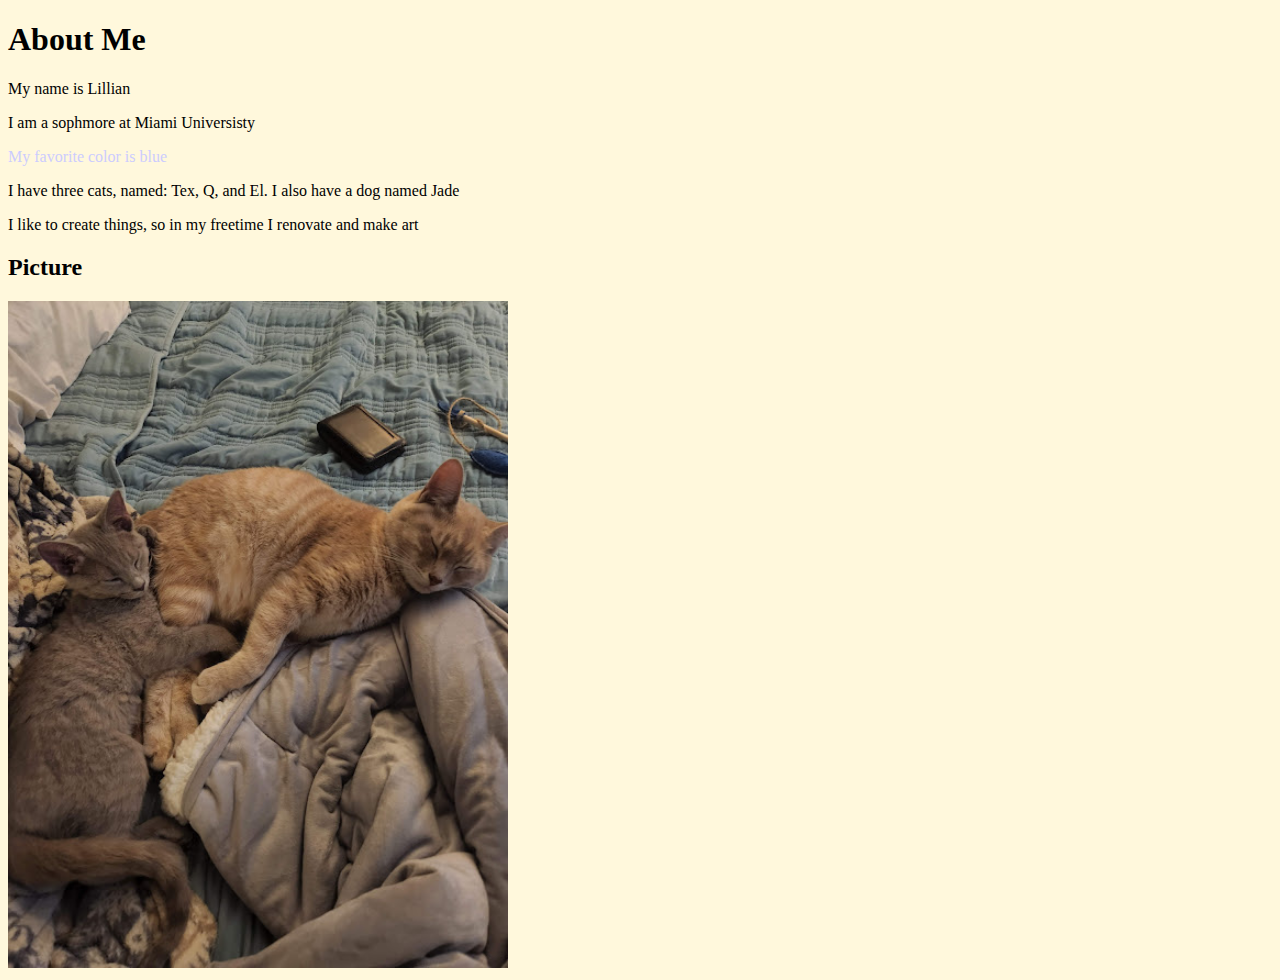
<file: about.html>
<!DOCTYPE html>
<html lang="en">
	<head>
		<meta charset="utf-8">
		<title>About Me</title>
	</head>

	<body style="background-color:cornsilk">
		<h1>About Me</h1>
		<p>My name is Lillian</p>
		<p>I am a sophmore at Miami Universisty</p>
		<p style="color:#ccccff">My favorite color is blue</p>
		<p>I have three cats, named: Tex, Q, and El. I also have a dog named Jade</p>
		<p>I like to create things, so in my freetime I renovate and make art</p>

		
		<h2>Picture</h2>
		<img src="QandEl.jpg" alt="My cats Q and El" width=500px>

	</body>
</html>
</file>
